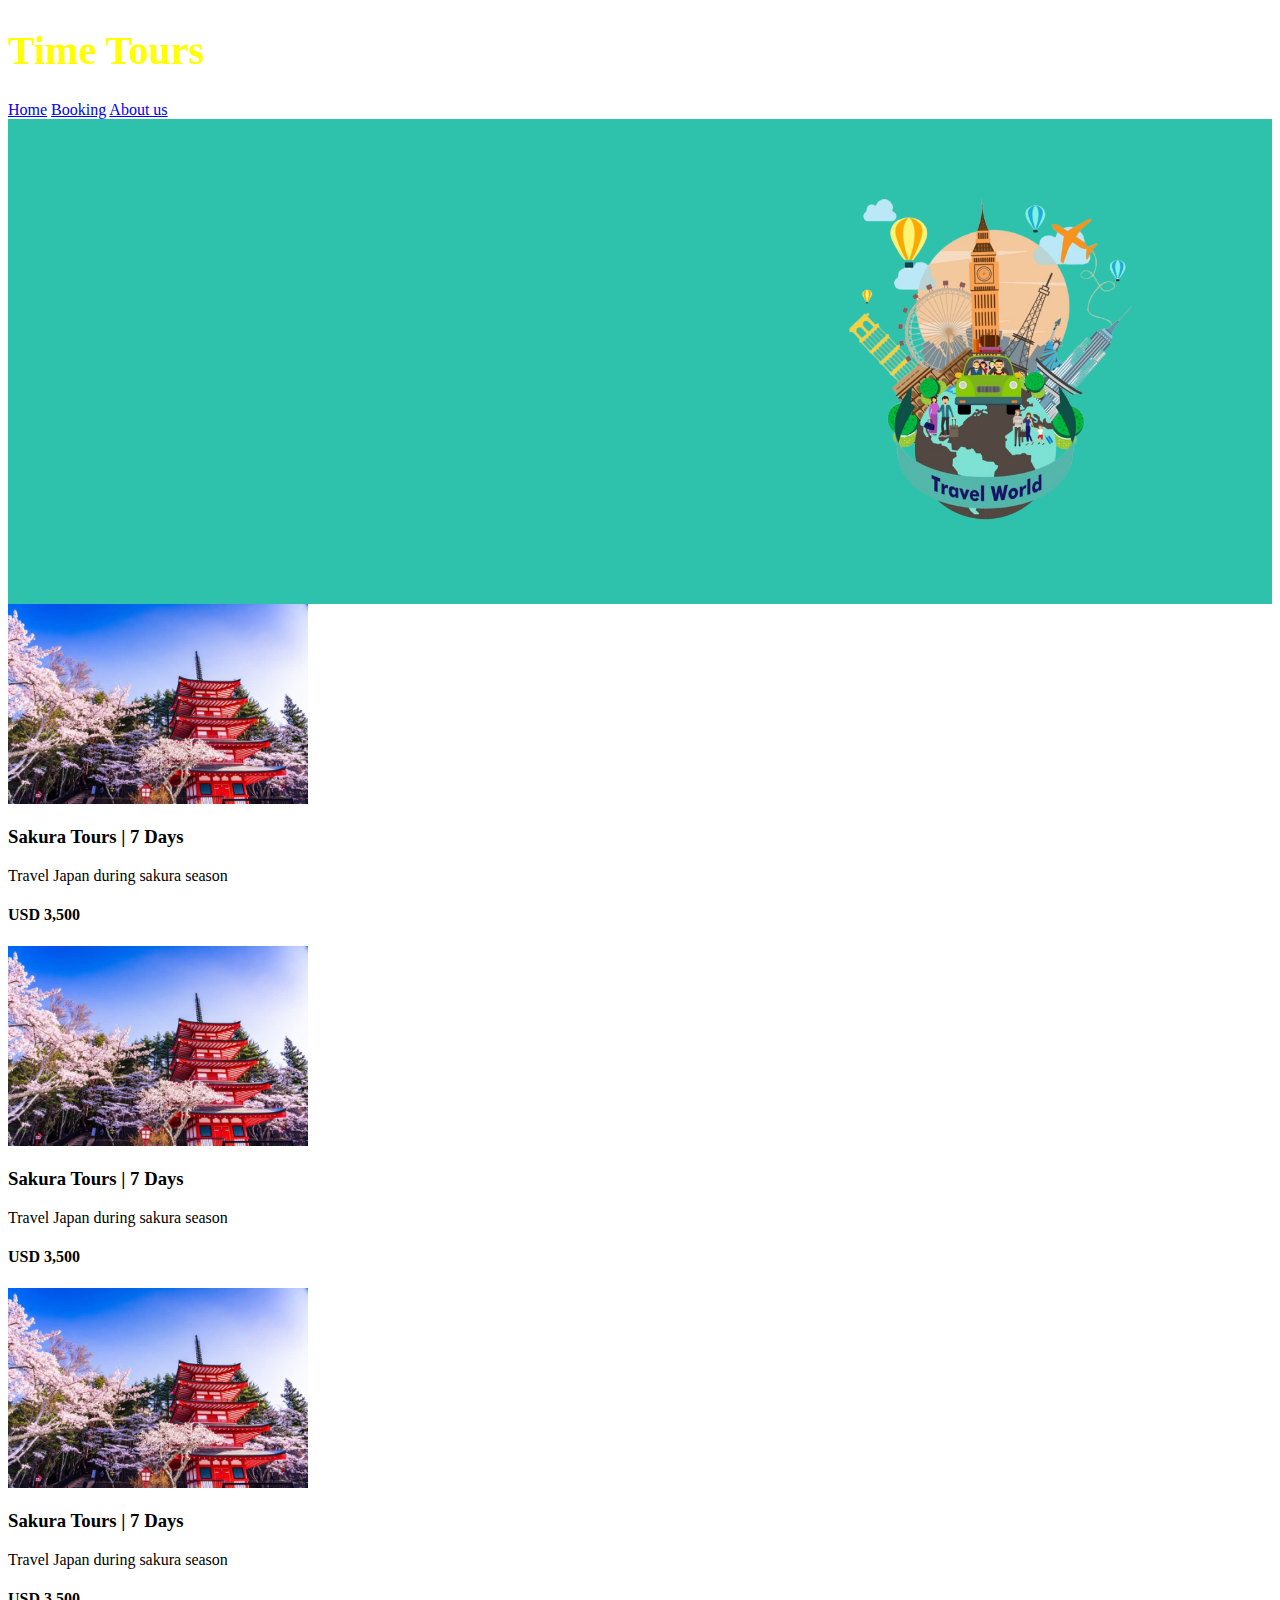
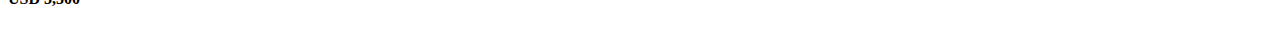
<file: Bootcamp Web Dev/index.html>
<!DOCTYPE html>
<html lang="en">
<head>
    <meta charset="UTF-8">
    <meta name="viewport" content="width=device-width, initial-scale=1.0">
    <title>Time Tours</title>
    <link rel="stylesheet" href="style.css" type="text/css">
</head>
<body>

    <header>
        <h1 class="header-title">Time Tours</h1>
        <nav>
            <a href="index.html">Home</a>
            <a href="bookinghform.html">Booking</a>
            <a href="about.html">About us</a>
        </nav>
    </header>

    <main>
        <div class= "jumbotron">
            <div>
            </div>
            <div>
                <img src="images/travel-logo.png" alt="logo">
                </div>
        </div>

        <div class="main-container">
            <div class="package-container">
                <!-- 1st package content -->
                <img src="images/sakura.jpeg" alt="Sakura">
                <h3>Sakura Tours | 7 Days</h3>
                <p>Travel Japan during sakura season</p>
                <h4>USD 3,500 </h4>
            </div>
            <div class="package-container">
                <!-- 1st package content -->
                <img src="images/sakura.jpeg" alt="Sakura">
                <h3>Sakura Tours | 7 Days</h3>
                <p>Travel Japan during sakura season</p>
                <h4>USD 3,500 </h4>
            </div>
            <div class="package-container">
                <!-- 1st package content -->
                <img src="images/sakura.jpeg" alt="Sakura">
                <h3>Sakura Tours | 7 Days</h3>
                <p>Travel Japan during sakura season</p>
                <h4>USD 3,500 </h4>
            </div>
        </div>

    
    </main>

    <footer>
        
    </footer>
</body>
</html>
    <div class="package-container"></div>
</file>
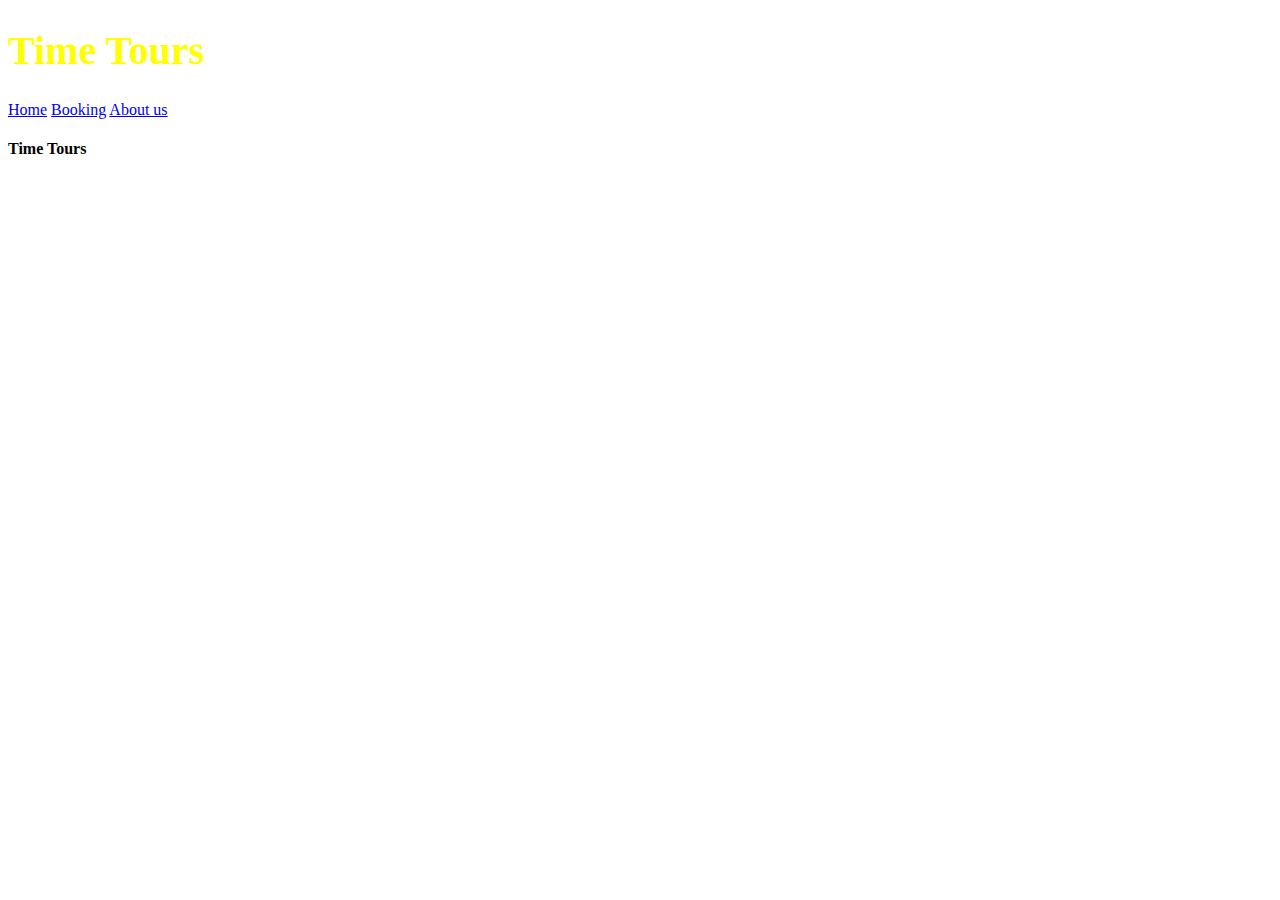
<file: Bootcamp Web Dev/bookinghform.html>
<!DOCTYPE html>
<html lang="en">
<head>
    <meta charset="UTF-8">
    <meta name="viewport" content="width=device-width, initial-scale=1.0">
    <title>Time Tours Booking</title>
    <link rel="stylesheet" href="style.css" type="text/css">
</head>
<body>
    <header>
        <h1 class="header-title">Time Tours</h1>
        <nav>
            <a href="index.html">Home</a>
            <a href="bookinghform.html">Booking</a>
            <a href="about.html">About us</a>
        </nav>
    </header>
    <main>
    </main>
    <footer>
        <h4>Time Tours</h4>
        <p>Copyright &copy 2022 Designed by Timedoor Academy</p>
    </footer>

</body>

</html>
</file>
<file: Bootcamp Web Dev/style.css>
h1{
    color:yellow;
    font-size: 40px;
    text-align: left;
}
.jumbotron {
    background-color: #2ec1ac;
    padding: 50px 100px;
    display: flex;
    flex-direction: row;
    justify-content: space-between;
    align-items: center;
}
.jumbotron img {
    width: 300px;
    margin: 30px;
}
.jumbotron h3, p{
    color: white;
}
main-container {
    flex-direction: row;
    display: flex;
    justify-content: center;
}
package-container {
    margin: 20px;
    padding: 16px;
    border: 3px solid black;
    border-radius: 16px;
    box-shadow: 5px 5px 10px gray;
}
.package-container p{
    color:black
}
.package-container img{
    width: 300px ;
}
formcontainer{
    text-align: center;
}
.formcontainer img {
    width: 300px;
}
form{
    text-align: left;
    width: 50%;
    margin-left: auto;
    margin-right: auto;
}
input{
    width: 100%;
    display: inline-block;
    margin-bottom: 10px;
    padding: 5px;
    border-radius: 3px;
}
label {
    display: inline-block;
    margin-bottom: 5px;
    font-weight: bold;
}
</file>
